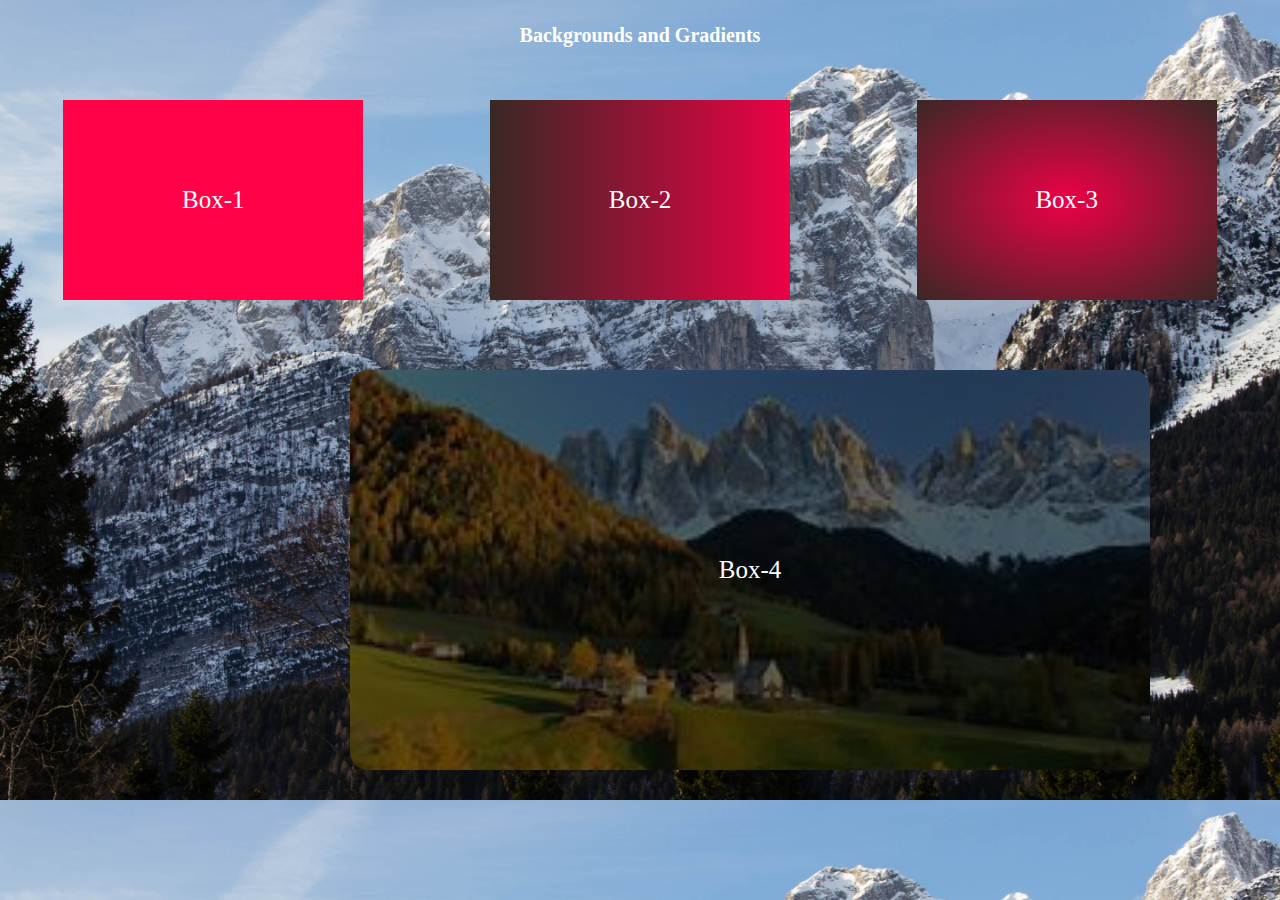
<file: block-BHaabu/index.html>
<!DOCTYPE html>
<html lang="en">
<head>
    <meta charset="UTF-8">
    <meta http-equiv="X-UA-Compatible" content="IE=edge">
    <meta name="viewport" content="width=device-width, initial-scale=1.0">
    <link rel="stylesheet" href="./stylesheet/style.css">
    <title>background &gradient|assign-1</title>
</head>
<body>
    <header>
    <h1 class="heading">Backgrounds and Gradients</h1>
    </header>
    <main>
        <section>
        <div class="flex">
        <div class="box color-1 center">Box-1</div>
        <div class="box color-2 center">Box-2</div>
        <div class="box color-3 center">Box-3</div>
        </div> 
        </section> 
        <section>
        <div class="box-4 center">  Box-4 </div> 
        </section>
    </main>
</body>
</html>
</file>
<file: block-BHaabu/stylesheet/style.css>
html, body, div, span, applet, object, iframe,
h1, h2, h3, h4, h5, h6, p, blockquote, pre,
a, abbr, acronym, address, big, cite, code,
del, dfn, em, img, ins, kbd, q, s, samp,
small, strike, strong, sub, sup, tt, var,
b, u, i, center,
dl, dt, dd, ol, ul, li,
fieldset, form, label, legend,
table, caption, tbody, tfoot, thead, tr, th, td,
article, aside, canvas, details, embed, 
figure, figcaption, footer, header, hgroup, 
menu, nav, output, ruby, section, summary,
time, mark, audio, video {
	margin: 0;
	padding: 0;
	border: 0;
	font-size: 100%;
	font: inherit;
	vertical-align: baseline;
}
/* HTML5 display-role reset for older browsers */
article, aside, details, figcaption, figure, 
footer, header, hgroup, menu, nav, section {
	display: block;
}
body {
	line-height: 1;
}
ol, ul {
	list-style: none;
}
blockquote, q {
	quotes: none;
}
blockquote:before, blockquote:after,
q:before, q:after {
	content: '';
	content: none;
}
table {
	border-collapse: collapse;
	border-spacing: 0;
}
/* Custom style */
body{
	background-image: url("../assets/media/Jade-Dragon-Snow-Mountain-2880x1800.jpg");
	background-size:cover;
    font-size: 15px;
    line-height: 1.5;
	/*height: 100vh;*/
}
.container{
	width: 100%;
	max-width: 1100px;
	margin: 0 auto;
	line-height: 1.5;
    background-color: #282E2B;	
}
/*page-style */
.heading{
	color: #FFFFFF;
	text-align: center;
	font-size: 20px;
	padding-top: 20px;
	font-weight: 600;
}
.box{
	width: 300px;
	height: 200px;
}
.center{
	display: flex;
	justify-content: center;
	align-items: center;
	font-size: 25px;
	color: #FFFFFF;
}
.color-1{
	background-color: #FF0248;
}
.color-2{
	background-image: linear-gradient(to right ,#392824, #ED0145);
}
.color-3{
	background-image: radial-gradient(#ED0145,#392824);
}
.flex{
	display: flex;
	justify-content: space-around;
	padding-top: 50px;
}
.box-4{
	background:linear-gradient(rgba(0,0,0,0.6),rgba(0,0,0,0.6)), url("../assets/media/th.jpg");
	background-repeat: no-repeat;
	background-size: cover;
	height: 400px;
	width: 800px;
	border-radius: 18px;
    margin-top: 70px;
    margin-left: 350px;
	margin-bottom: 10px;

}
</file>
